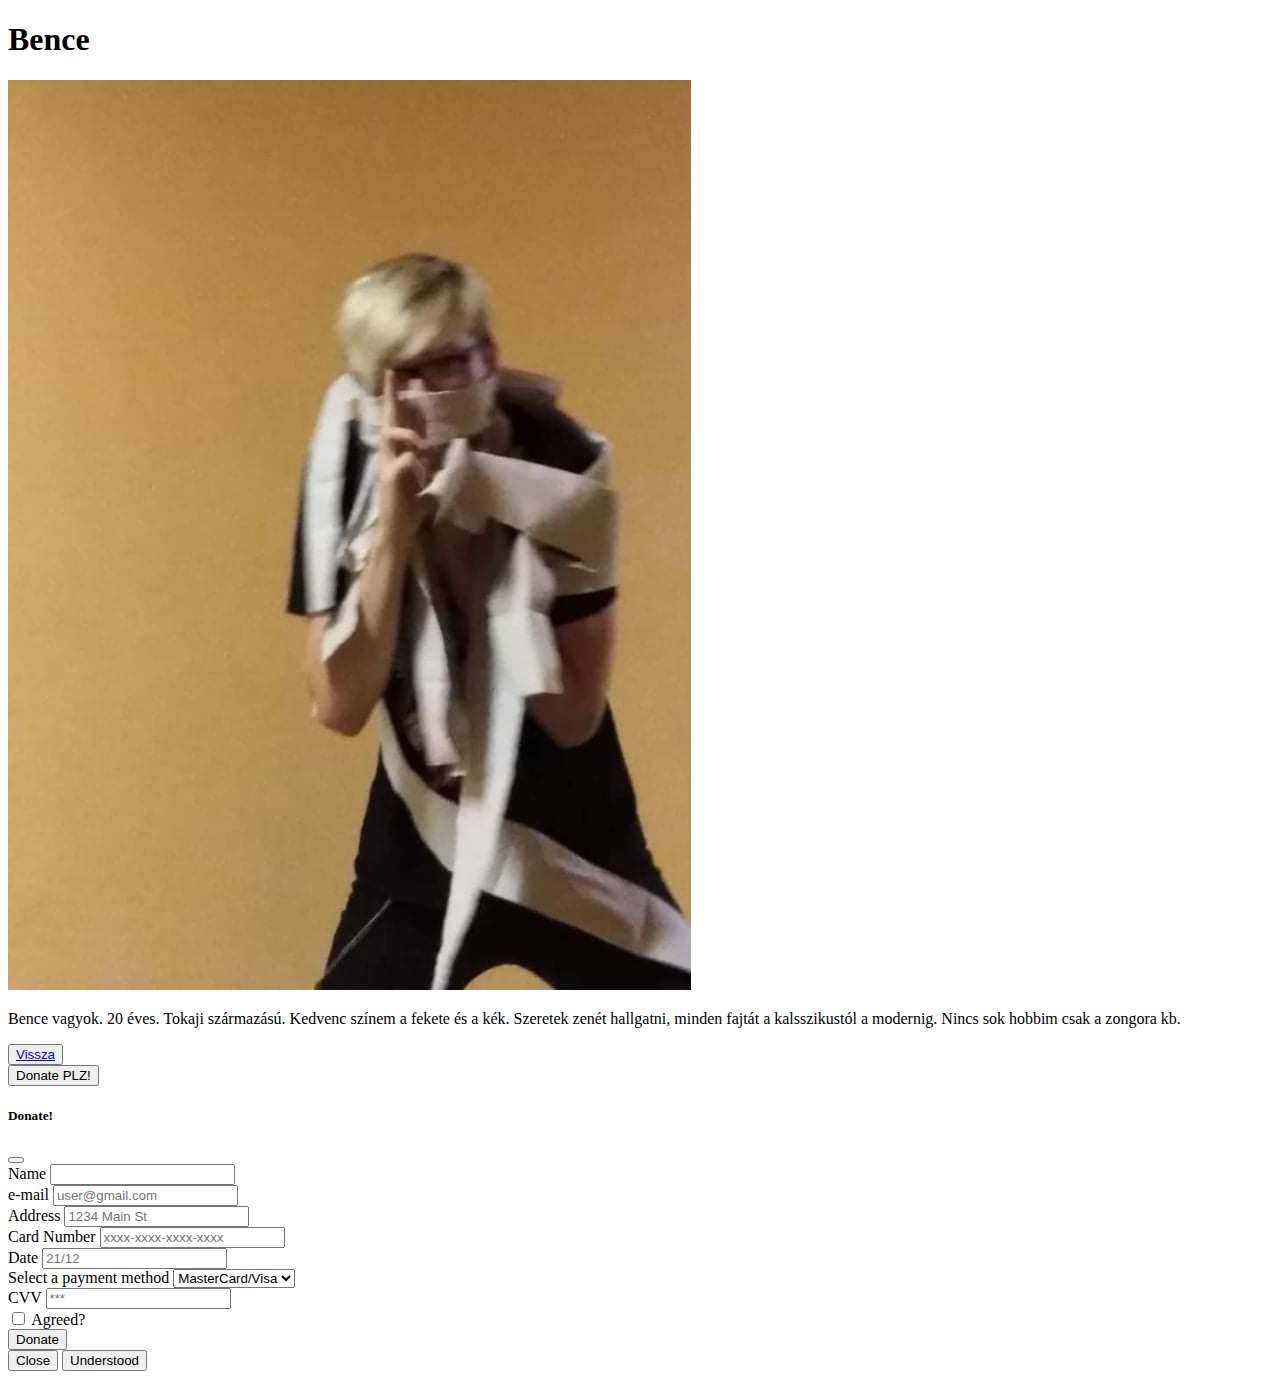
<file: bence.html>
<!DOCTYPE html>
<html lang="en">

<head>
    <meta charset="UTF-8">
    <meta http-equiv="X-UA-Compatible" content="IE=edge">
    <meta name="viewport" content="width=device-width, initial-scale=1.0">
    <link href="https://cdn.jsdelivr.net/npm/bootstrap@5.1.3/dist/css/bootstrap.min.css" rel="stylesheet"
        integrity="sha384-1BmE4kWBq78iYhFldvKuhfTAU6auU8tT94WrHftjDbrCEXSU1oBoqyl2QvZ6jIW3" crossorigin="anonymous">
    <link rel="stylesheet" href="my.css">
    <title>Bence</title>
</head>

<body>
    <div class="my-container container-fluid bg-secondary">
        <h1 class="text-white">Bence</h1>
        <div class="row">
            <img src="/picts/bence.jpg" alt="Bence" class="img-fluid col-6">

            <p class="fst-italic col-6 text-white">Bence vagyok. 20 éves. Tokaji származású. Kedvenc színem a fekete és
                a kék.
                Szeretek zenét hallgatni, minden
                fajtát a kalsszikustól a modernig. Nincs sok hobbim csak a zongora kb.</p>


        </div>
        <div class="row">
            <div class="col-6">
                <button type="button" class="btn btn-dark m-3"><a class="text-decoration-none"
                        href="index.html">Vissza</a></button>
            </div>
            <div class="col-6">
                <!-- Button trigger modal -->
                <button type="button" class="btn btn-primary" data-bs-toggle="modal" data-bs-target="#staticBackdrop">
                    Donate PLZ!
                </button>

                <!-- Modal -->
                <div class="modal fade" id="staticBackdrop" data-bs-backdrop="static" data-bs-keyboard="false"
                    tabindex="-1" aria-labelledby="staticBackdropLabel" aria-hidden="true">
                    <div class="modal-dialog">
                        <div class="modal-content">
                            <div class="modal-header">
                                <h5 class="modal-title" id="staticBackdropLabel">Donate!</h5>
                                <button type="button" class="btn-close" data-bs-dismiss="modal"
                                    aria-label="Close"></button>
                            </div>
                            <div class="modal-body">

                                <form class="row g-3">
                                    <div class="col-md-6">
                                        <label for="inputEmail4" class="form-label">Name</label>
                                        <input type="email" class="form-control" id="inputEmail4">
                                    </div>
                                    <div class="col-md-6">
                                        <label for="inputPassword4" class="form-label">e-mail</label>
                                        <input type="password" class="form-control" id="inputPassword4"
                                            placeholder="user@gmail.com">
                                    </div>
                                    <div class="col-12">
                                        <label for="inputAddress" class="form-label">Address</label>
                                        <input type="text" class="form-control" id="inputAddress"
                                            placeholder="1234 Main St">
                                    </div>
                                    <div class="col-12">
                                        <label for="inputAddress2" class="form-label">Card Number</label>
                                        <input type="text" class="form-control" id="inputAddress2"
                                            placeholder="xxxx-xxxx-xxxx-xxxx">
                                    </div>
                                    <div class="col-md-6">
                                        <label for="inputCity" class="form-label">Date</label>
                                        <input type="text" class="form-control" id="inputCity" placeholder="21/12">
                                    </div>
                                    <div class="col-md-4">
                                        <label for="inputState" class="form-label">Select a payment method</label>
                                        <select id="inputState" class="form-select">
                                            <option selected>MasterCard/Visa</option>
                                            <option>Maestro</option>
                                            <option>Paypal</option>
                                            <option>BTC</option>
                                        </select>
                                    </div>
                                    <div class="col-md-2">
                                        <label for="inputZip" class="form-label">CVV</label>
                                        <input type="text" class="form-control" id="inputZip" placeholder="***">
                                    </div>
                                    <div class="col-12">
                                        <div class="form-check">
                                            <input class="form-check-input" type="checkbox" id="gridCheck">
                                            <label class="form-check-label" for="gridCheck">
                                                Agreed?
                                            </label>
                                        </div>
                                    </div>
                                    <div class="col-12">
                                        <button type="submit" class="btn btn-primary">Donate</button>
                                    </div>
                                </form>


                            </div>
                            <div class="modal-footer">
                                <button type="button" class="btn btn-secondary" data-bs-dismiss="modal">Close</button>
                                <button type="button" class="btn btn-primary">Understood</button>
                            </div>
                        </div>
                    </div>
                </div>
            </div>
            
        </div>
    </div>
    <script src="https://cdn.jsdelivr.net/npm/bootstrap@5.1.3/dist/js/bootstrap.bundle.min.js"
        integrity="sha384-ka7Sk0Gln4gmtz2MlQnikT1wXgYsOg+OMhuP+IlRH9sENBO0LRn5q+8nbTov4+1p"
        crossorigin="anonymous"></script>
</body>

</html>
</file>
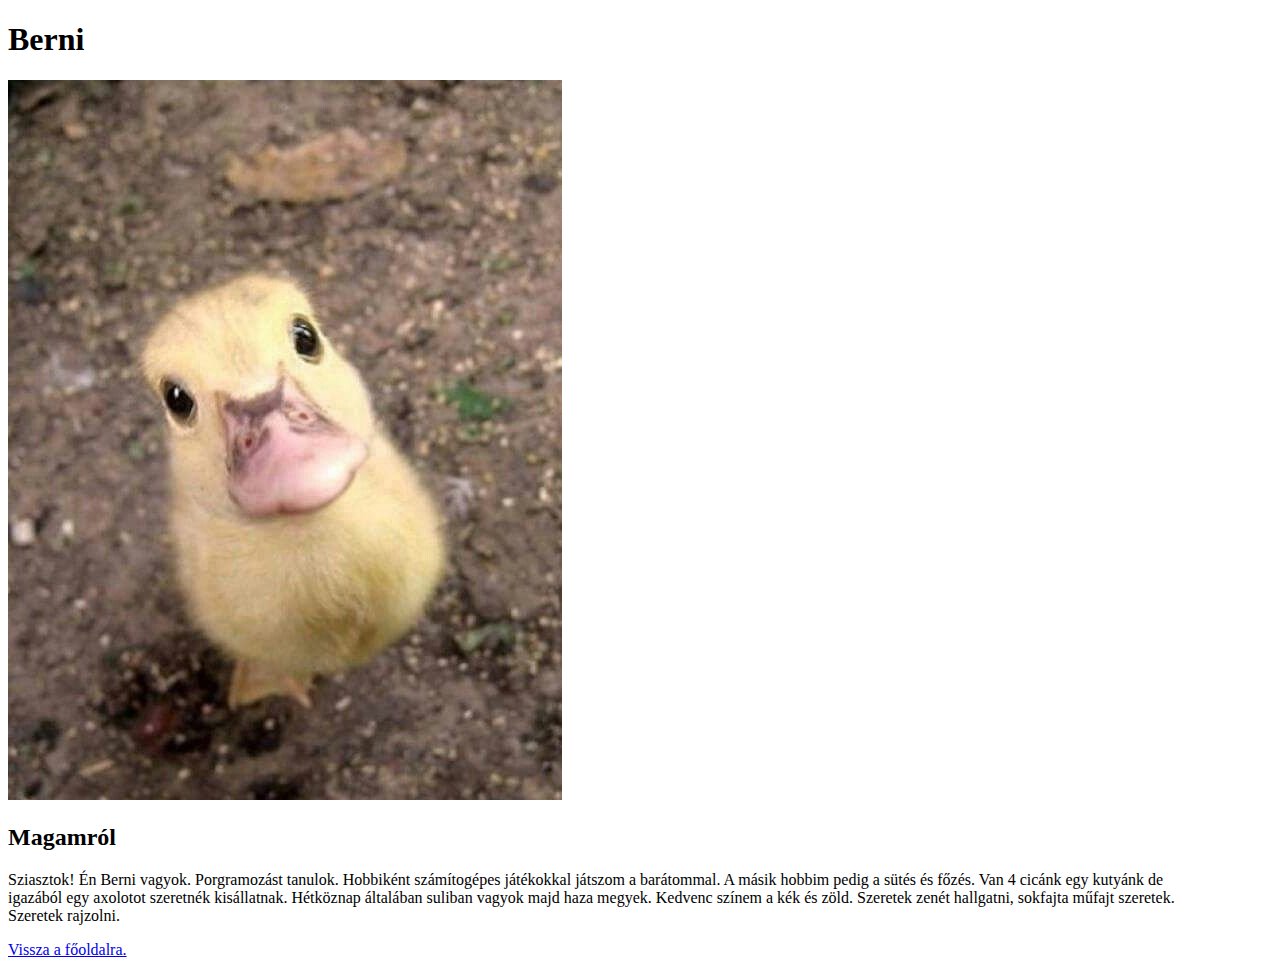
<file: berni.html>
<!DOCTYPE html>
<html lang="hu">

<head>
    <meta charset="UTF-8">
    <meta http-equiv="X-UA-Compatible" content="IE=edge">
    <meta name="viewport" content="width=device-width, initial-scale=1.0">
    <link href="https://cdn.jsdelivr.net/npm/bootstrap@5.1.3/dist/css/bootstrap.min.css" rel="stylesheet"
        integrity="sha384-1BmE4kWBq78iYhFldvKuhfTAU6auU8tT94WrHftjDbrCEXSU1oBoqyl2QvZ6jIW3" crossorigin="anonymous">
    <link rel="stylesheet" href="../my.css">
    <title>Bemutatkozás</title>
</head>

<body>
    <div class="my-container container-fluid text-center">
        <h1 class="container p-5 my-5 bg-dark text-white">Berni</h1>
            <img src="picts/berni.jpg" alt="Berni" title="Berni" class="rounded-circle mx-auto d-block">
            <h2>Magamról</h2>
            <p>Sziasztok! Én Berni vagyok. Porgramozást tanulok. Hobbiként számítogépes játékokkal játszom a barátommal.
                A másik hobbim pedig a sütés és főzés. Van 4 cicánk egy kutyánk de igazából egy axolotot szeretnék kisállatnak.
                Hétköznap általában suliban vagyok majd haza megyek. Kedvenc színem a kék és zöld. Szeretek zenét
                hallgatni, sokfajta műfajt szeretek. Szeretek rajzolni.</p>

        <div class="container p-5 my-5 bg-dark text-white">
            <p><a href="index.html">Vissza a főoldalra.</a></p>
        </div>
    </div>

    <script src="https://cdn.jsdelivr.net/npm/@popperjs/core@2.10.2/dist/umd/popper.min.js"
        integrity="sha384-7+zCNj/IqJ95wo16oMtfsKbZ9ccEh31eOz1HGyDuCQ6wgnyJNSYdrPa03rtR1zdB"
        crossorigin="anonymous"></script>
    <script src="https://cdn.jsdelivr.net/npm/bootstrap@5.1.3/dist/js/bootstrap.min.js"
        integrity="sha384-QJHtvGhmr9XOIpI6YVutG+2QOK9T+ZnN4kzFN1RtK3zEFEIsxhlmWl5/YESvpZ13"
        crossorigin="anonymous"></script>
</body>

</html>
</file>
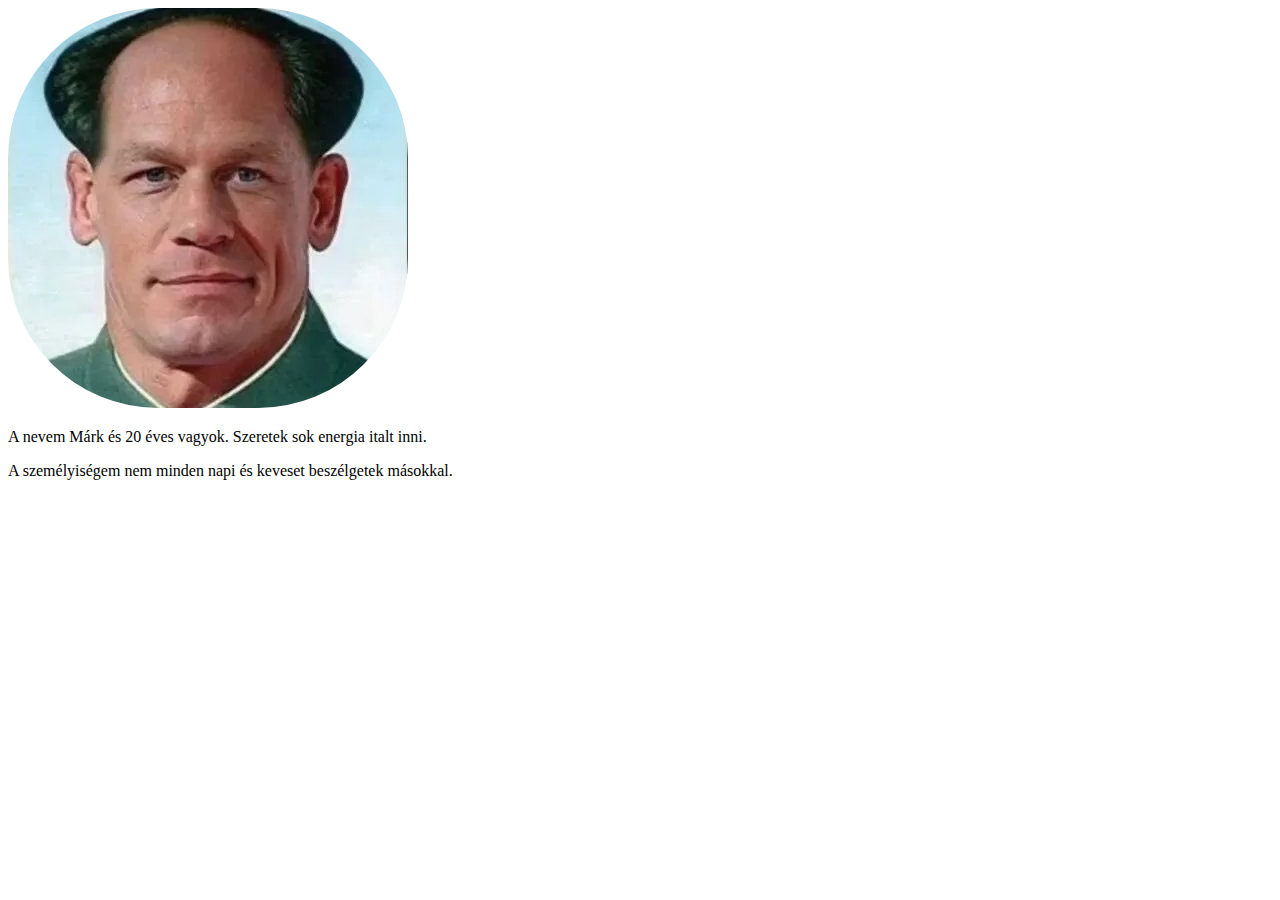
<file: mark.html>
<!DOCTYPE html>
<html lang="en">
<head>
    <meta charset="UTF-8">
    <meta http-equiv="X-UA-Compatible" content="IE=edge">
    <meta name="viewport" content="width=device-width, initial-scale=1.0">
    <link rel="stylesheet" href="my.css">
    <title>Mark</title>
</head>
<body>
    <img src="/picts/mark.jpg" alt="" class="pic_changes">
    <p>A nevem Márk és 20 éves vagyok. Szeretek sok energia italt inni.</p>
    <p>A személyiségem nem minden napi és keveset beszélgetek másokkal.</p>
<body>
</html>
</file>
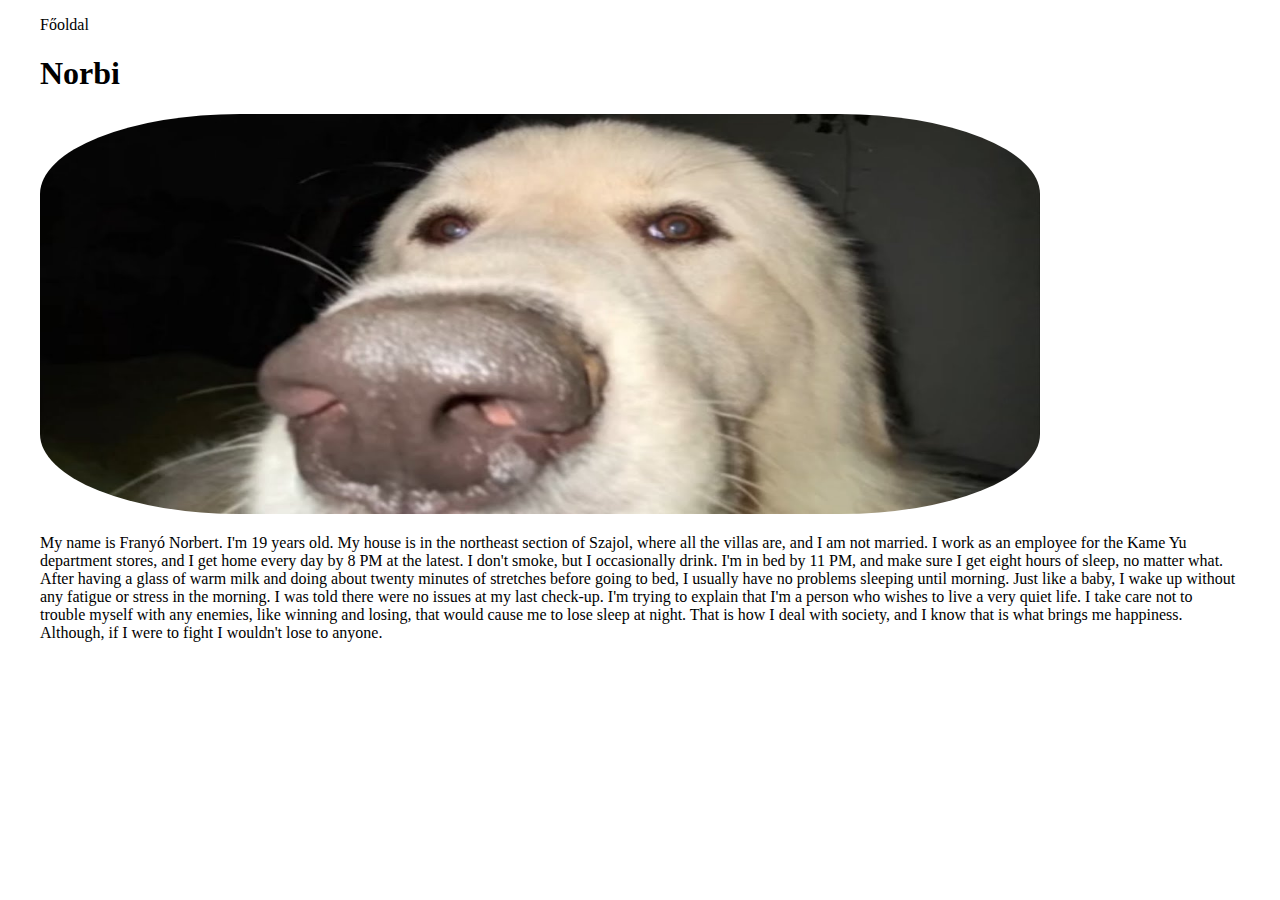
<file: norbi.html>
<!DOCTYPE html>
<html lang="en">
<head>
    <meta charset="UTF-8">
    <meta http-equiv="X-UA-Compatible" content="IE=edge">
    <meta name="viewport" content="width=device-width, initial-scale=1.0">
    <title>Norbi :O</title>
    <link href="https://cdn.jsdelivr.net/npm/bootstrap@5.1.3/dist/css/bootstrap.min.css" rel="stylesheet" integrity="sha384-1BmE4kWBq78iYhFldvKuhfTAU6auU8tT94WrHftjDbrCEXSU1oBoqyl2QvZ6jIW3" crossorigin="anonymous">
    <link rel="stylesheet" href="my.css">
</head>
<body>
    <div class="my-container container-lg container-fluid bg-secondary" style="max-width: 1200px; margin: auto;">
        
            <a href="index.html" class="font-monospace" style="text-decoration: none; color: black;" ><p class="text-center">Főoldal</p></a>

 

            
        <h1 class="text-center font-monospace">Norbi</h1>
        <div class="text-center">
            <img src="picts/norbi.jpg" class="img-fluid p-2" style="border-radius: 20%; width: 1000px; height: 400px;" alt="">
        </div>
        
        <p class="text-center font-monospace p-2">My name is Franyó Norbert. I'm 19 years old. My house is in the northeast section of Szajol, where all the villas are, and I am not married. I work as an employee for the Kame Yu department stores, and I get home every day by 8 PM at the latest. I don't smoke, but I occasionally drink. I'm in bed by 11 PM, and make sure I get eight hours of sleep, no matter what. After having a glass of warm milk and doing about twenty minutes of stretches before going to bed, I usually have no problems sleeping until morning. Just like a baby, I wake up without any fatigue or stress in the morning. I was told there were no issues at my last check-up. I'm trying to explain that I'm a person who wishes to live a very quiet life. I take care not to trouble myself with any enemies, like winning and losing, that would cause me to lose sleep at night. That is how I deal with society, and I know that is what brings me happiness. Although, if I were to fight I wouldn't lose to anyone.</p>
        

    </div>
    <script src="https://cdn.jsdelivr.net/npm/bootstrap@5.1.3/dist/js/bootstrap.bundle.min.js" integrity="sha384-ka7Sk0Gln4gmtz2MlQnikT1wXgYsOg+OMhuP+IlRH9sENBO0LRn5q+8nbTov4+1p" crossorigin="anonymous"></script>
    
</body>
</html>
</file>
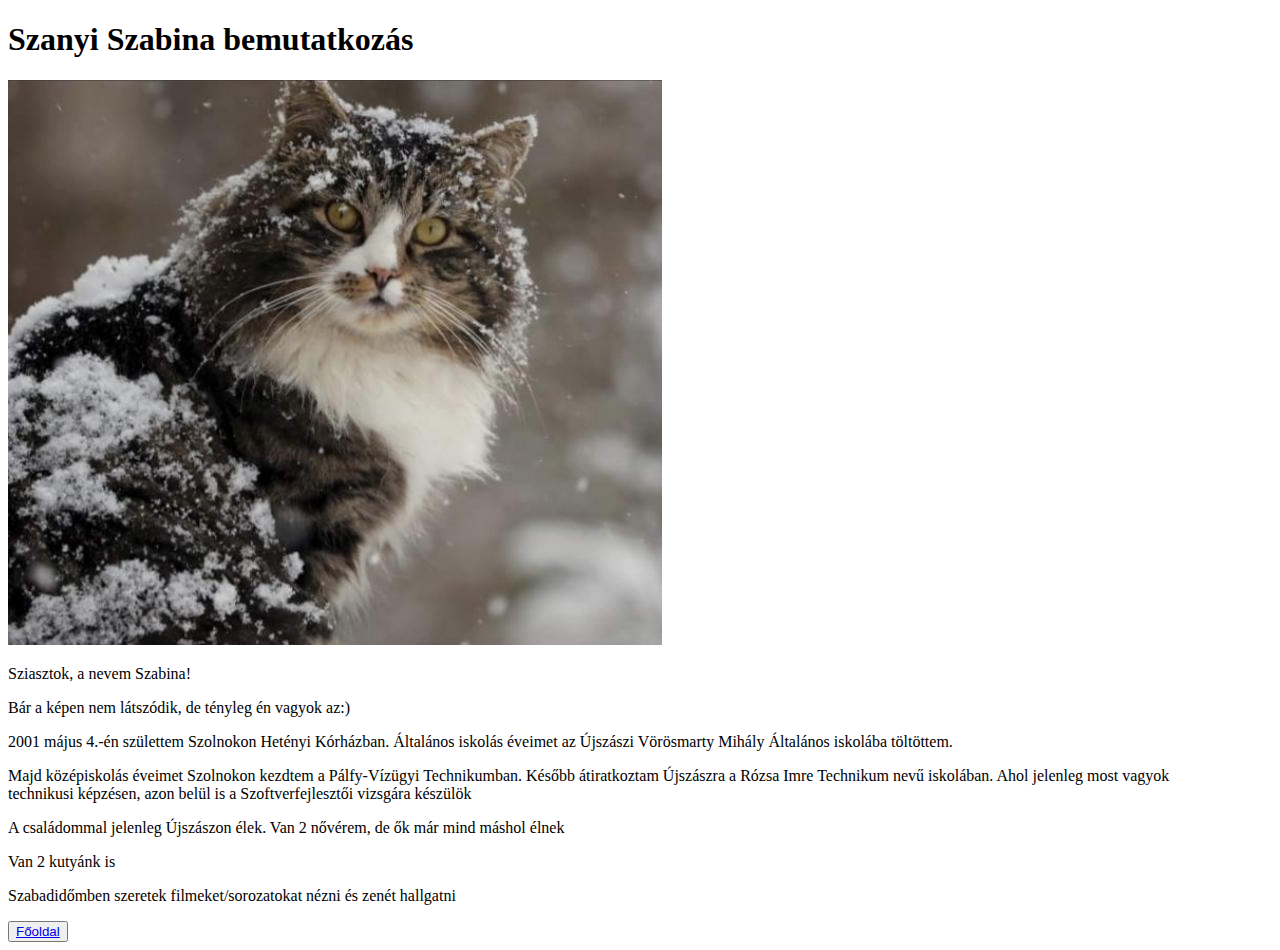
<file: szabina.html>
<!DOCTYPE html>
<html lang="hu">

<head>
    <meta charset="UTF-8">
    <meta http-equiv="X-UA-Compatible" content="IE=edge">
    <meta name="viewport" content="width=device-width, initial-scale=1.0">
    <link rel="stylesheet" href="my.css">
    <title>Szabina</title>
</head>

<body>
    <div class="my-container container-fluid">
        <div>


            <h1 class="text-center btn-dark">Szanyi Szabina bemutatkozás</h1>


            <img class="rounded mx-auto d-block" src="picts/szabina.jpg" alt="">

            <!-- Bemutatkozás -->
            <div class="text-info text-center">
                <p>Sziasztok, a nevem Szabina!</p>
                <p>Bár a képen nem látszódik, de tényleg én vagyok az:)</p>
                <p>2001 május 4.-én születtem Szolnokon Hetényi Kórházban. Általános iskolás éveimet az Újszászi
                    Vörösmarty
                    Mihály
                    Általános iskolába töltöttem.</p>
                <p>Majd középiskolás éveimet Szolnokon kezdtem a Pálfy-Vízügyi Technikumban. Később átiratkoztam
                    Újszászra a
                    Rózsa
                    Imre Technikum nevű iskolában. Ahol jelenleg most vagyok technikusi képzésen, azon belül is a
                    Szoftverfejlesztői
                    vizsgára készülök </p>
                <p>A családommal jelenleg Újszászon élek. Van 2 nővérem, de ők már mind máshol élnek</p>
                <p>Van 2 kutyánk is</p>
                <p>Szabadidőmben szeretek filmeket/sorozatokat nézni és zenét hallgatni</p>
            </div>

            <button type="button" class="btn btn-dark rounded mx-auto d-block ">
                <a class="text-light" href="index.html">Főoldal</a>
            </button>
        </div>
        <link href="https://cdn.jsdelivr.net/npm/bootstrap@5.1.3/dist/css/bootstrap.min.css" rel="stylesheet"
            integrity="sha384-1BmE4kWBq78iYhFldvKuhfTAU6auU8tT94WrHftjDbrCEXSU1oBoqyl2QvZ6jIW3" crossorigin="anonymous">


    </div>
</body>

</html>
</file>
<file: my.css>
.my-container {
    max-width: 1200px;
}
.pic_changes{
    border-radius: 150px;
}
</file>
